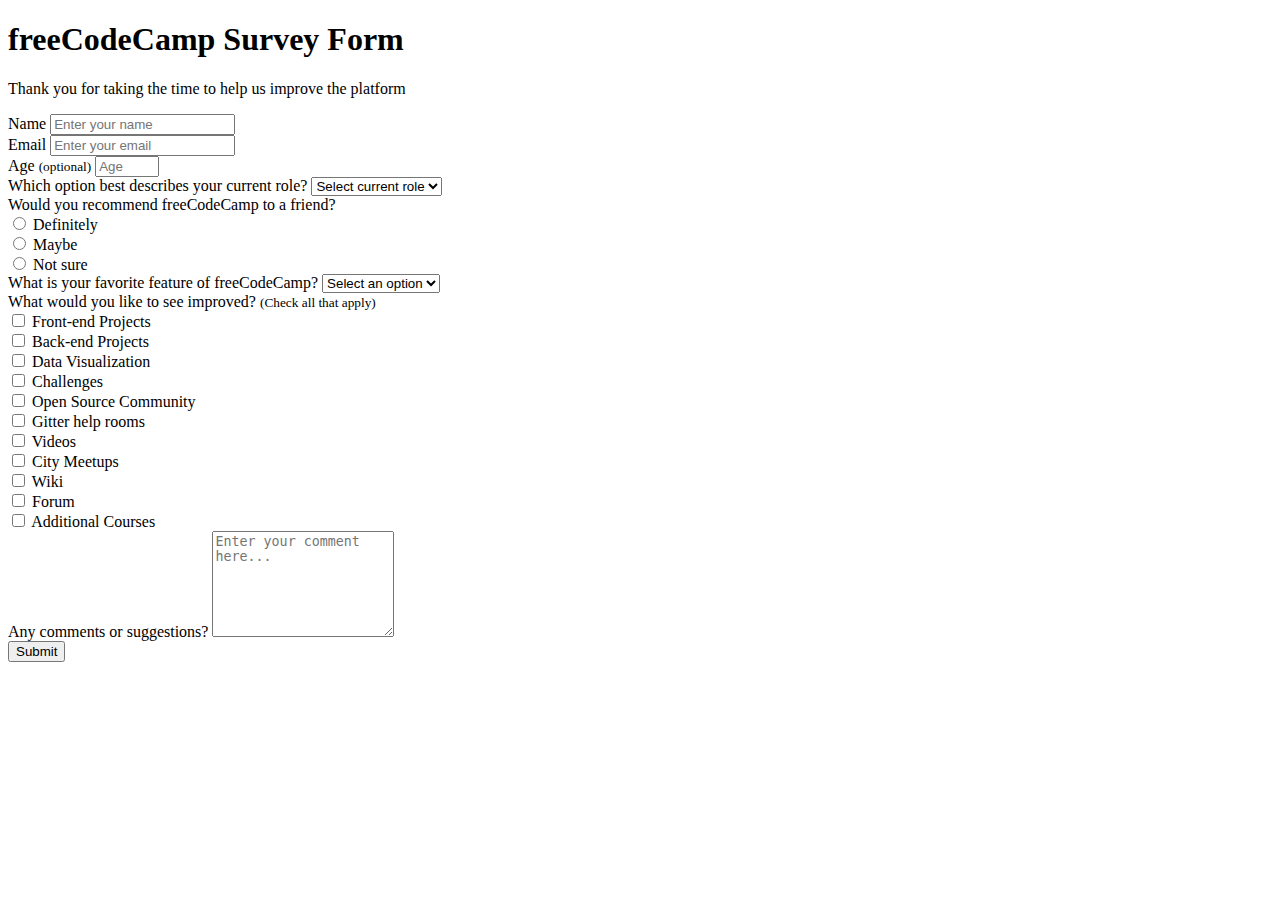
<file: Project2/index.html>
<!DOCTYPE html>
<html>
  <head>
    <meta name="viewport" content="width=device-width, initial-scale=1" />
    <link href="./index.css" rel="stylesheet" />
    <link rel="preconnect" href="https://fonts.googleapis.com" />
    <link rel="preconnect" href="https://fonts.gstatic.com" crossorigin />
    <link
      href="https://fonts.googleapis.com/css2?family=Roboto:wght@700&display=swap"
      rel="stylesheet"
    />
    <link
      href="https://cdn.jsdelivr.net/npm/bootstrap@5.1.3/dist/css/bootstrap.min.css"
      rel="stylesheet"
      integrity="sha384-1BmE4kWBq78iYhFldvKuhfTAU6auU8tT94WrHftjDbrCEXSU1oBoqyl2QvZ6jIW3"
      crossorigin="anonymous"
    />
  </head>
  <body>
    <div id="layer"></div>
    <div
      id="content"
      class="mt-5 mx-auto d-flex flex-column justify-content-center"
    >
      <head class="mt-3">
        <h1 id="title" class="text-center text-white fs-2">
          freeCodeCamp Survey Form
        </h1>
        <p id="description" class="fst-italic text-center text-white fs-5">
          Thank you for taking the time to help us improve the platform
        </p>
      </head>
      <form id="survey-form">
        <div class="mb-4">
          <label for="name" class="form-label" id="name-label">Name</label>
          <input
            type="text"
            class="form-control"
            placeholder="Enter your name"
            id="name"
            required
          />
        </div>
        <div class="mb-4">
          <label for="email" class="form-label" id="email-label">Email</label>
          <input
            type="email"
            id="email"
            class="form-control"
            placeholder="Enter your email"
            required
          />
        </div>
        <div class="mb-4">
          <label for="number" class="form-label" id="number-label"
            >Age <small>(optional)</small></label
          >
          <input
            type="number"
            id="number"
            min="0"
            max="100"
            class="form-control"
            placeholder="Age"
          />
        </div>
        <div class="mb-4">
          <label for="dropdown" class="form-label"
            >Which option best describes your current role?</label
          >
          <select class="form-select" id="dropdown">
            <option selected>Select current role</option>
            <option value="Student">Student</option>
            <option value="FTJob">Full Time Job</option>
            <option value="FTLearner">Full Time Learner</option>
            <option value="Prefer">Prefer not to say</option>
            <option value="Other">Other</option>
          </select>
        </div>
        <div class="mb-4">
          <label for="radio" class="mb-2"
            >Would you recommend freeCodeCamp to a friend?</label
          >
          <div class="form-check">
            <input
              class="form-check-input"
              name="radio"
              type="radio"
              id="radio-option1"
              value="Definitely"
            />
            <label class="form-check-label" for="radio-option1">
              Definitely
            </label>
          </div>
          <div class="form-check">
            <input
              class="form-check-input"
              name="radio"
              type="radio"
              id="radio-option2"
              value="Maybe"
            />
            <label class="form-check-label" for="radio-option2"> Maybe </label>
          </div>
          <div class="form-check">
            <input
              class="form-check-input"
              name="radio"
              type="radio"
              id="radio-option3"
              value="Not sure"
            />
            <label class="form-check-label" for="radio-option3">
              Not sure
            </label>
          </div>
        </div>
        <div class="mb-4">
          <label for="dropdown" class="form-label mb-2"
            >What is your favorite feature of freeCodeCamp?</label
          >
          <select class="form-select" id="dropdown2">
            <option selected>Select an option</option>
            <option value="Challenges">Challenges</option>
            <option value="Projects">Projects</option>
            <option value="Community">Community</option>
            <option value="OpenSource">Open Source</option>
          </select>
        </div>
        <div class="mb-4">
          <label class="mb-2"
            >What would you like to see improved?
            <small>(Check all that apply)</small>
          </label>
          <div class="form-check">
            <input
              class="form-check-input"
              type="checkbox"
              value="Front-end Projects"
              name="flexCheckDefault"
            />
            <label class="form-check-label" for="flexCheckDefault">
              Front-end Projects
            </label>
          </div>
          <div class="form-check">
            <input
              class="form-check-input"
              type="checkbox"
              value="Back-end Projects"
              name="flexCheckDefault"
            />
            <label class="form-check-label" for="flexCheckDefault">
              Back-end Projects
            </label>
          </div>
          <div class="form-check">
            <input
              class="form-check-input"
              type="checkbox"
              value="Data Visualization"
              name="flexCheckDefault"
            />
            <label class="form-check-label" for="flexCheckDefault">
              Data Visualization
            </label>
          </div>
          <div class="form-check">
            <input
              class="form-check-input"
              type="checkbox"
              value="Challenges"
              name="flexCheckDefault"
            />
            <label class="form-check-label" for="flexCheckDefault">
              Challenges
            </label>
          </div>
          <div class="form-check">
            <input
              class="form-check-input"
              type="checkbox"
              value="Open Source Community"
              name="flexCheckDefault"
            />
            <label class="form-check-label" for="flexCheckDefault">
              Open Source Community
            </label>
          </div>
          <div class="form-check">
            <input
              class="form-check-input"
              type="checkbox"
              value="Gitter help rooms"
              name="flexCheckDefault"
            />
            <label class="form-check-label" for="flexCheckDefault">
              Gitter help rooms
            </label>
          </div>
          <div class="form-check">
            <input
              class="form-check-input"
              type="checkbox"
              value="Videos"
              name="flexCheckDefault"
            />
            <label class="form-check-label" for="flexCheckDefault">
              Videos
            </label>
          </div>
          <div class="form-check">
            <input
              class="form-check-input"
              type="checkbox"
              value="City Meetups"
              name="flexCheckDefault"
            />
            <label class="form-check-label" for="flexCheckDefault">
              City Meetups
            </label>
          </div>
          <div class="form-check">
            <input
              class="form-check-input"
              type="checkbox"
              value="Wiki"
              name="flexCheckDefault"
            />
            <label class="form-check-label" for="flexCheckDefault">
              Wiki
            </label>
          </div>
          <div class="form-check">
            <input
              class="form-check-input"
              type="checkbox"
              value="Forum"
              name="flexCheckDefault"
            />
            <label class="form-check-label" for="flexCheckDefault">
              Forum
            </label>
          </div>
          <div class="form-check">
            <input
              class="form-check-input"
              type="checkbox"
              value="Additional Courses"
              name="flexCheckDefault"
            />
            <label class="form-check-label" for="flexCheckDefault">
              Additional Courses
            </label>
          </div>
        </div>
        <div class="mb-4">
          <label class="mb-2" for="text-editor"
            >Any comments or suggestions?</label
          >
          <textarea
            class="form-control"
            placeholder="Enter your comment here..."
            id="text-editor"
            style="height: 100px"
          ></textarea>
        </div>
        <div class="d-grid">
          <button id="submit" class="btn btn-success" type="submit">
            Submit
          </button>
        </div>
      </form>
    </div>

    <script src="https://cdn.freecodecamp.org/testable-projects-fcc/v1/bundle.js"></script>
    <script
      src="https://cdn.jsdelivr.net/npm/bootstrap@5.1.3/dist/js/bootstrap.bundle.min.js"
      integrity="sha384-ka7Sk0Gln4gmtz2MlQnikT1wXgYsOg+OMhuP+IlRH9sENBO0LRn5q+8nbTov4+1p"
      crossorigin="anonymous"
    ></script>
  </body>
</html>
</file>
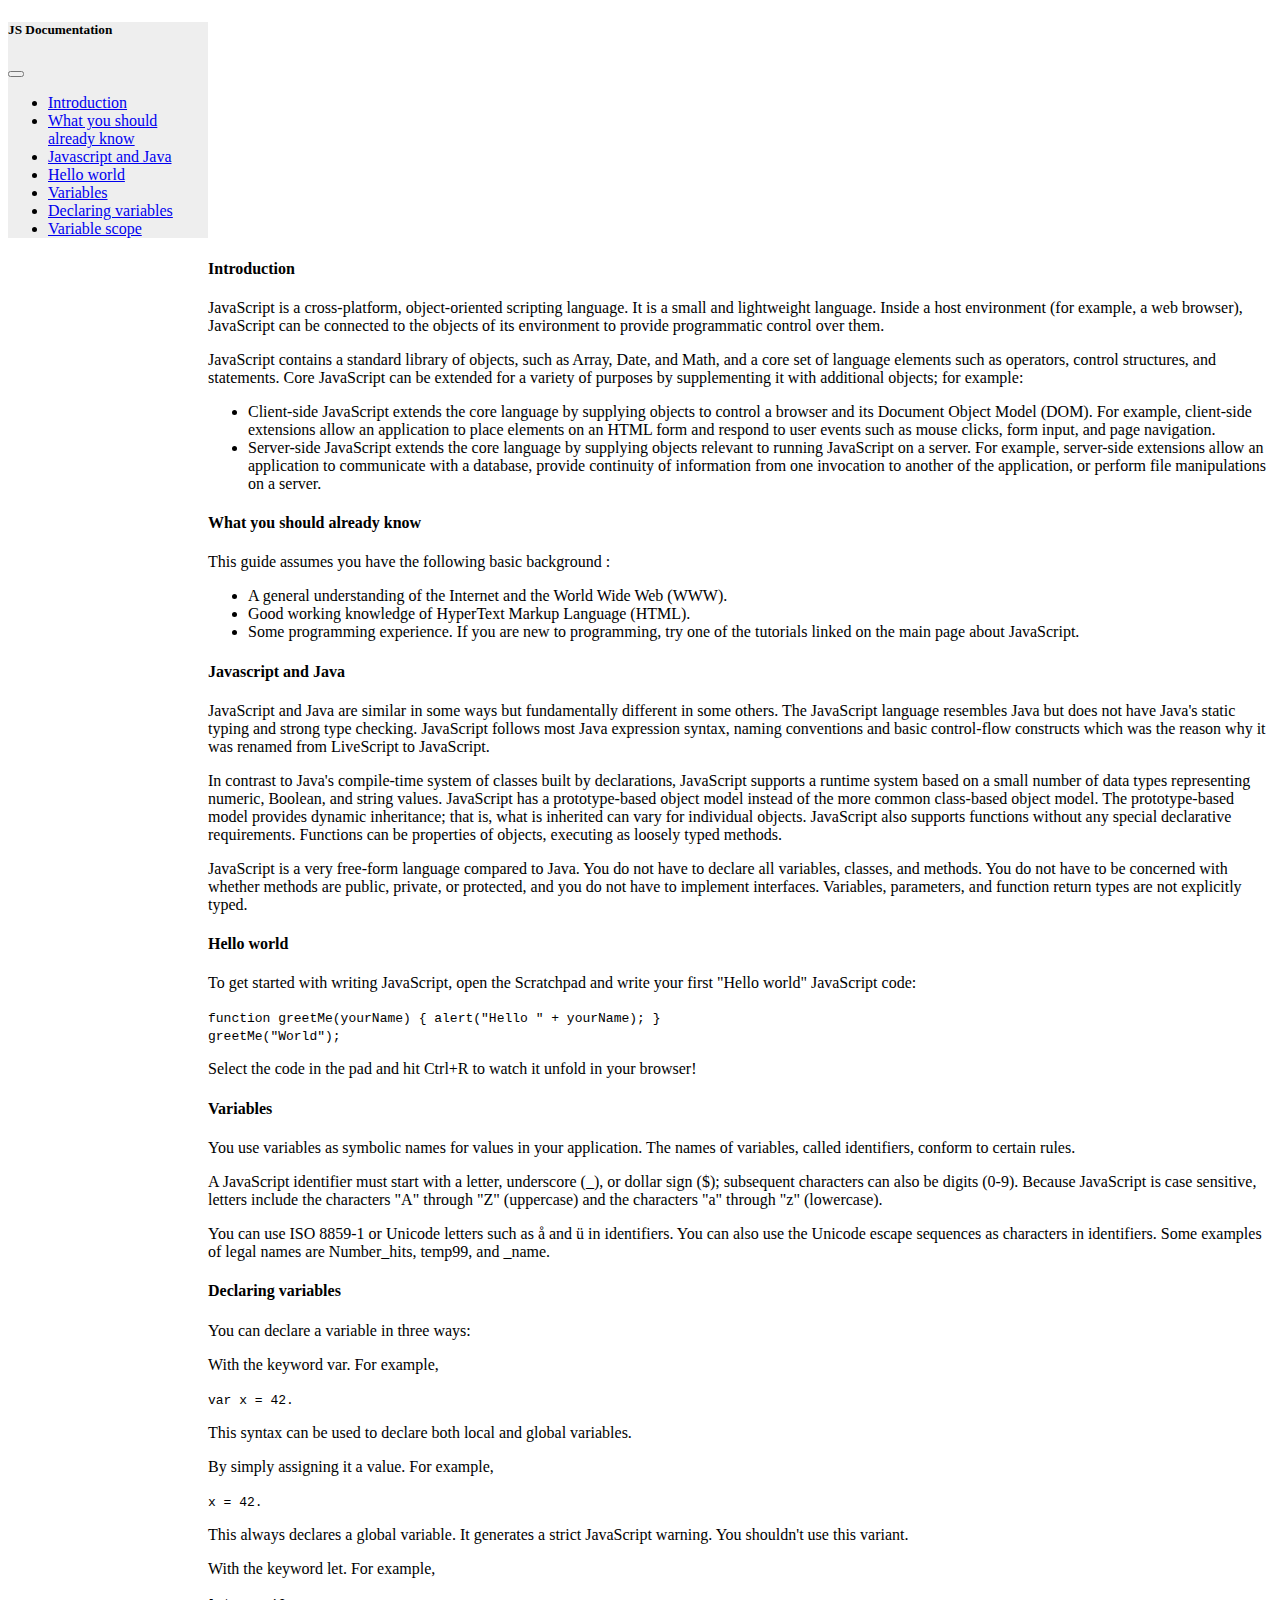
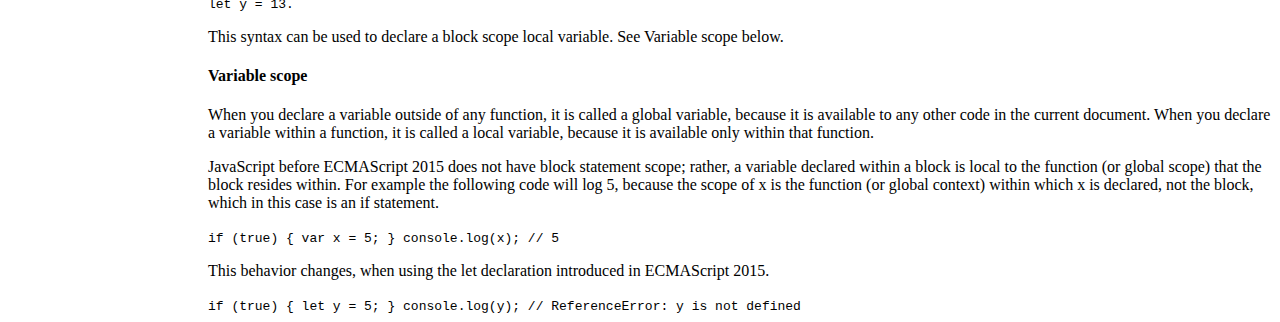
<file: Project4/index.html>
<!DOCTYPE html>
<html>
  <head>
    <meta name="viewport" content="width=device-width, initial-scale=1" />
    <link href="./index.css" rel="stylesheet" />
    <link rel="preconnect" href="https://fonts.googleapis.com" />
    <link rel="preconnect" href="https://fonts.gstatic.com" crossorigin />
    <link
      href="https://fonts.googleapis.com/css2?family=Roboto:wght@700&display=swap"
      rel="stylesheet"
    />
    <link
      href="https://cdn.jsdelivr.net/npm/bootstrap@5.1.3/dist/css/bootstrap.min.css"
      rel="stylesheet"
      integrity="sha384-1BmE4kWBq78iYhFldvKuhfTAU6auU8tT94WrHftjDbrCEXSU1oBoqyl2QvZ6jIW3"
      crossorigin="anonymous"
    />
    <link
      rel="stylesheet"
      href="https://cdn.jsdelivr.net/npm/bootstrap-icons@1.8.1/font/bootstrap-icons.css"
    />
    <link
      href="https://fonts.googleapis.com/icon?family=Material+Icons"
      rel="stylesheet"
    />
  </head>
  <body class="container-fluid p-0 d-flex flex-column flex-md-row">
    <nav
      class="navbar navbar-expand-md navbar-light col-12 col-md-3 d-flex flex-column fixed-top"
      style="background-color: #eee"
      id="navbar"
    >
      <header class="container-fluid">
        <h5 class="mx-auto">JS Documentation</h5>
      </header>
      <button
        type="button"
        class="navbar-toggler"
        data-bs-toggle="collapse"
        data-bs-target="#navbarNav"
        aria-control="navbarNav"
        aria-expanded="false"
        aria-label="Toggle navigation"
      >
        <span class="navbar-toggler-icon"></span>
      </button>
      <div class="collapse navbar-collapse align-items-start" id="navbarNav">
        <ul class="navbar-nav d-flex flex-column">
          <li class="nav-item">
            <a class="nav-link" aria-current="page" href="#Introduction"
              >Introduction</a
            >
          </li>
          <li class="nav-item">
            <a
              class="nav-link"
              aria-current="page"
              href="#What_you_should_already_know"
              >What you should already know</a
            >
          </li>
          <li class="nav-item">
            <a class="nav-link" aria-current="page" href="#Javascript_and_Java"
              >Javascript and Java</a
            >
          </li>
          <li class="nav-item">
            <a class="nav-link" aria-current="page" href="#Hello_world"
              >Hello world</a
            >
          </li>
          <li class="nav-item">
            <a class="nav-link" aria-current="page" href="#Variables"
              >Variables</a
            >
          </li>
          <li class="nav-item">
            <a class="nav-link" aria-current="page" href="#Declaring_variables"
              >Declaring variables</a
            >
          </li>
          <li class="nav-item">
            <a class="nav-link" aria-current="page" href="#Variable_scope"
              >Variable scope</a
            >
          </li>
        </ul>
      </div>
    </nav>
    <main id="main-doc" class="p-3">
      <section class="main-section" id="Introduction" name="Introduction">
        <header>
          <h4>Introduction</h4>
        </header>
        <p>
          JavaScript is a cross-platform, object-oriented scripting language. It
          is a small and lightweight language. Inside a host environment (for
          example, a web browser), JavaScript can be connected to the objects of
          its environment to provide programmatic control over them.
        </p>
        <p>
          JavaScript contains a standard library of objects, such as Array,
          Date, and Math, and a core set of language elements such as operators,
          control structures, and statements. Core JavaScript can be extended
          for a variety of purposes by supplementing it with additional objects;
          for example:
        </p>
        <ul>
          <li>
            Client-side JavaScript extends the core language by supplying
            objects to control a browser and its Document Object Model (DOM).
            For example, client-side extensions allow an application to place
            elements on an HTML form and respond to user events such as mouse
            clicks, form input, and page navigation.
          </li>
          <li>
            Server-side JavaScript extends the core language by supplying
            objects relevant to running JavaScript on a server. For example,
            server-side extensions allow an application to communicate with a
            database, provide continuity of information from one invocation to
            another of the application, or perform file manipulations on a
            server.
          </li>
        </ul>
      </section>
      <section class="main-section" id="What_you_should_already_know">
        <header>
          <h4>What you should already know</h4>
        </header>
        <p>This guide assumes you have the following basic background :</p>
        <ul>
          <li>
            A general understanding of the Internet and the World Wide Web
            (WWW).
          </li>
          <li>Good working knowledge of HyperText Markup Language (HTML).</li>
          <li>
            Some programming experience. If you are new to programming, try one
            of the tutorials linked on the main page about JavaScript.
          </li>
        </ul>
      </section>
      <section class="main-section" id="Javascript_and_Java">
        <header>
          <h4>Javascript and Java</h4>
        </header>
        <p>
          JavaScript and Java are similar in some ways but fundamentally
          different in some others. The JavaScript language resembles Java but
          does not have Java's static typing and strong type checking.
          JavaScript follows most Java expression syntax, naming conventions and
          basic control-flow constructs which was the reason why it was renamed
          from LiveScript to JavaScript.
        </p>
        <p>
          In contrast to Java's compile-time system of classes built by
          declarations, JavaScript supports a runtime system based on a small
          number of data types representing numeric, Boolean, and string values.
          JavaScript has a prototype-based object model instead of the more
          common class-based object model. The prototype-based model provides
          dynamic inheritance; that is, what is inherited can vary for
          individual objects. JavaScript also supports functions without any
          special declarative requirements. Functions can be properties of
          objects, executing as loosely typed methods.
        </p>
        <p>
          JavaScript is a very free-form language compared to Java. You do not
          have to declare all variables, classes, and methods. You do not have
          to be concerned with whether methods are public, private, or
          protected, and you do not have to implement interfaces. Variables,
          parameters, and function return types are not explicitly typed.
        </p>
      </section>
      <section class="main-section" id="Hello_world">
        <header>
          <h4>Hello world</h4>
        </header>
        <p>
          To get started with writing JavaScript, open the Scratchpad and write
          your first "Hello world" JavaScript code:
        </p>
        <code>
          function greetMe(yourName) { alert("Hello " + yourName); }<br />
          greetMe("World");
        </code>
        <p>
          Select the code in the pad and hit Ctrl+R to watch it unfold in your
          browser!
        </p>
      </section>
      <section class="main-section" id="Variables">
        <header>
          <h4>Variables</h4>
        </header>
        <p>
          You use variables as symbolic names for values in your application.
          The names of variables, called identifiers, conform to certain rules.
        </p>
        <p>
          A JavaScript identifier must start with a letter, underscore (_), or
          dollar sign ($); subsequent characters can also be digits (0-9).
          Because JavaScript is case sensitive, letters include the characters
          "A" through "Z" (uppercase) and the characters "a" through "z"
          (lowercase).
        </p>
        <p>
          You can use ISO 8859-1 or Unicode letters such as å and ü in
          identifiers. You can also use the Unicode escape sequences as
          characters in identifiers. Some examples of legal names are
          Number_hits, temp99, and _name.
        </p>
      </section>
      <section class="main-section" id="Declaring_variables">
        <header>
          <h4>Declaring variables</h4>
        </header>
        <p>You can declare a variable in three ways:</p>
        <p>With the keyword var. For example,</p>
        <code>var x = 42. </code>
        <p>
          This syntax can be used to declare both local and global variables.
        </p>
        <p>By simply assigning it a value. For example,</p>
        <code>x = 42.</code>
        <p>
          This always declares a global variable. It generates a strict
          JavaScript warning. You shouldn't use this variant.
        </p>
        <p>With the keyword let. For example,</p>
        <code>let y = 13.</code>
        <p>
          This syntax can be used to declare a block scope local variable. See
          Variable scope below.
        </p>
      </section>
      <section class="main-section" id="Variable_scope">
        <header>
          <h4>Variable scope</h4>
        </header>
        <p>
          When you declare a variable outside of any function, it is called a
          global variable, because it is available to any other code in the
          current document. When you declare a variable within a function, it is
          called a local variable, because it is available only within that
          function.
        </p>
        <p>
          JavaScript before ECMAScript 2015 does not have block statement scope;
          rather, a variable declared within a block is local to the function
          (or global scope) that the block resides within. For example the
          following code will log 5, because the scope of x is the function (or
          global context) within which x is declared, not the block, which in
          this case is an if statement.
        </p>
        <code>if (true) { var x = 5; } console.log(x); // 5</code>
        <p>
          This behavior changes, when using the let declaration introduced in
          ECMAScript 2015.
        </p>
        <code
          >if (true) { let y = 5; } console.log(y); // ReferenceError: y is not
          defined</code
        >
      </section>
    </main>
    <script src="https://cdn.freecodecamp.org/testable-projects-fcc/v1/bundle.js"></script>
    <script
      src="https://cdn.jsdelivr.net/npm/bootstrap@5.1.3/dist/js/bootstrap.bundle.min.js"
      integrity="sha384-ka7Sk0Gln4gmtz2MlQnikT1wXgYsOg+OMhuP+IlRH9sENBO0LRn5q+8nbTov4+1p"
      crossorigin="anonymous"
    ></script>
  </body>
</html>
</file>
<file: Project2/index.css>
---
---
body #layer {
  background-image: -webkit-gradient(linear, left top, left bottom, from(rgba(58, 58, 158, 0.8)), to(rgba(136, 136, 206, 0.7))), url("https://cdn.freecodecamp.org/testable-projects-fcc/images/survey-form-background.jpeg");
  background-image: linear-gradient(rgba(58, 58, 158, 0.8), rgba(136, 136, 206, 0.7)), url("https://cdn.freecodecamp.org/testable-projects-fcc/images/survey-form-background.jpeg");
  background-size: cover;
  background-repeat: no-repeat;
  background-position: center;
  position: fixed;
  width: 100%;
  height: 100%;
  z-index: -1;
  left: 0;
  top: 0;
}

---
---
body #content {
  max-width: 720px;
}

---
---
body form {
  color: white;
  background-color: rgba(27, 27, 50, 0.8);
  padding: 30px 30px;
  border-radius: 10px;
  font-weight: 700;
}
/*# sourceMappingURL=index.css.map */
</file>
<file: Project4/index.css>
---
---
body code {
  background-color: #eee;
  display: block;
  padding: 10px;
  margin-bottom: 1rem;
  border-radius: 5px;
}

@media screen and (min-width: 767px) {
  body #navbar {
    max-width: 200px;
  }
  body #main-doc {
    margin-left: 200px;
  }
}

@media screen and (max-width: 766px) {
  #main-doc {
    margin-top: 100px;
  }
  section {
    scroll-margin-top: 100px;
  }
}
/*# sourceMappingURL=index.css.map */
</file>
